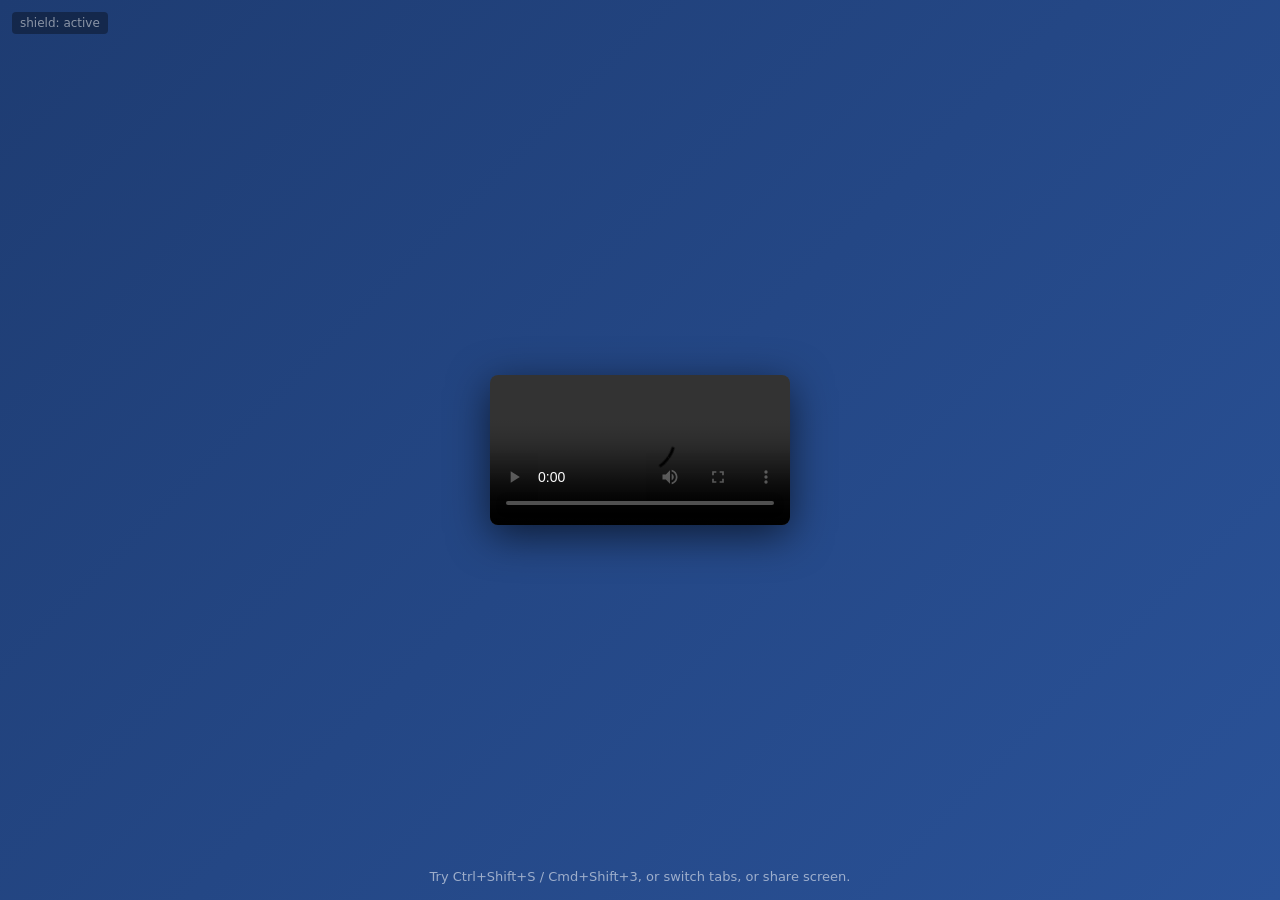
<file: 10 4 26/anti-screenshot.html>
<!DOCTYPE html>
<html lang="en">
<head>
<meta charset="UTF-8" />
<meta name="viewport" content="width=device-width, initial-scale=1.0" />
<title>Anti-Screenshot Demo</title>
<style>
  html, body {
    margin: 0;
    height: 100%;
    background: #000;
    color: #fff;
    font-family: system-ui, sans-serif;
    user-select: none;
    -webkit-user-select: none;
    -webkit-touch-callout: none;
    overflow: hidden;
  }

  /* Blackout overlay — shown when capture is detected */
  #blackout {
    position: fixed;
    inset: 0;
    background: #000;
    z-index: 999999;
    display: none;
  }

  #stage {
    position: relative;
    width: 100vw;
    height: 100vh;
    display: flex;
    align-items: center;
    justify-content: center;
    background: linear-gradient(135deg, #1e3c72, #2a5298);
  }

  #stage video {
    max-width: 90vw;
    max-height: 80vh;
    border-radius: 8px;
    box-shadow: 0 10px 40px rgba(0,0,0,.6);
  }

  #hint {
    position: absolute;
    bottom: 16px;
    left: 0;
    right: 0;
    text-align: center;
    font-size: 13px;
    color: rgba(255,255,255,.55);
  }

  #badge {
    position: absolute;
    top: 12px;
    left: 12px;
    font-size: 12px;
    color: rgba(255,255,255,.5);
    background: rgba(0,0,0,.35);
    padding: 4px 8px;
    border-radius: 4px;
  }
</style>
</head>
<body>

<div id="blackout"></div>

<div id="stage">
  <div id="badge">shield: active</div>
  <video id="media"
         controls
         playsinline
         disableRemotePlayback
         crossorigin="use-credentials">
    <!-- Replace src with your own DRM-protected stream if available -->
    <source src="https://www.w3schools.com/html/mov_bbb.mp4" type="video/mp4" />
    Your browser does not support the video tag.
  </video>
  <div id="hint">Try Ctrl+Shift+S / Cmd+Shift+3, or switch tabs, or share screen.</div>
</div>

<script>
(function () {
  "use strict";

  const blackout = document.getElementById('blackout');
  const stage   = document.getElementById('stage');
  const video   = document.getElementById('media');

  // --- 1. Black out on any "capture-like" activity -----------------------
  function triggerBlackout() {
    blackout.style.display = 'block';
    stage.style.filter = 'blur(0)';
    // Pause video to avoid accidental recording of motion
    if (!video.paused) video.pause();
  }

  // --- 2. Block screenshot keyboard shortcuts ----------------------------
  // PrintScreen copies to clipboard (outside page control), but we can
  // prevent the window from losing focus and clear the clipboard on paste.
  document.addEventListener('keydown', function (e) {
    const k = e.key;
    const mac = navigator.platform.toLowerCase().includes('mac');

    const isPrtSc = k === 'PrintScreen';
    const isWin  = (e.ctrlKey && e.shiftKey && (k === 'S' || k === 's'));
    const isMac1 = mac && (e.metaKey && e.shiftKey && (k === '3' || k === '4'));
    const isMac2 = mac && (e.metaKey && k === '4');

    if (isPrtSc || isWin || isMac1 || isMac2) {
      e.preventDefault();
      // Clear clipboard contents the moment they're pasted back
      try { navigator.clipboard.writeText(''); } catch (_) {}
      triggerBlackout();
    }
  }, true); // capture phase so we run before the OS

  // --- 3. Disable right-click context menu --------------------------------
  document.addEventListener('contextmenu', function (e) {
    e.preventDefault();
  });

  // --- 4. Detect tab/window blur (user switched away) ---------------------
  window.addEventListener('blur', function () {
    triggerBlackout();
  });

  // --- 5. Detect screen-capture attempts via the Screen Capture API -------
  // This fires when someone tries to share the tab/screen via
  // getDisplayMedia / chrome://screen-capture / OBS / Zoom share.
  try {
    if (navigator.mediaDevices && navigator.mediaDevices.getDisplayMedia) {
      // Probe once; if the user cancels, nothing happens. If they share,
      // we cannot stop it but we can react.
      // Note: actually invoking this would prompt the user, so we don't
      // auto-call it. Instead we hook the video element's capture stream.
    }
    // Some browsers fire a 'capturestart' event on the media element when
    // the tab is being captured (e.g. OBS window capture).
    video.addEventListener('capturestart', triggerBlackout);
    video.addEventListener('suspend',  function () { /* no-op */ });
  } catch (_) {}

  // --- 6. DRM hint ---------------------------------------------------------
  // Real protection requires Widevine. If your server serves the stream
  // with DRM, set the video's `src` to a DRM-protected manifest and the
  // browser will refuse screen-capture. This demo uses a plain file for
  // illustration only.
})();
</script>

</body>
</html>
</file>
